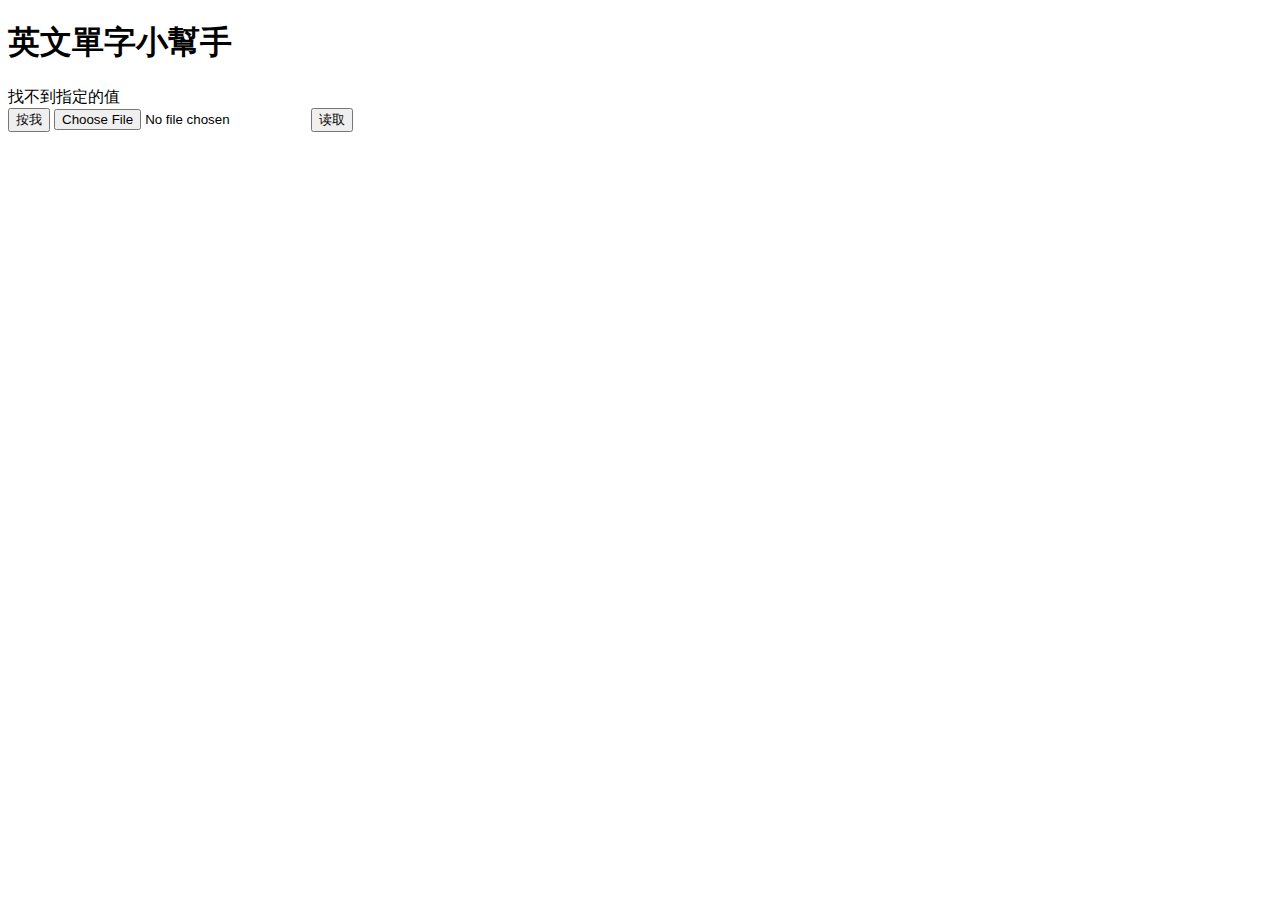
<file: read.html>
<!DOCTYPE html>
<html>

<head>
    <title>英文單字小幫手</title>

</head>

<body>
    <h1>英文單字小幫手</h1>
    <div id="result"></div>
    <!-- <input type="button" value="按我" class="btn"> -->
    <input type="button" value="按我" onclick="getItem();" class="btn">

    <input type="file" id="excelFile" accept=".xlsx, .xls">
    <button onclick="readExcel()">读取</button>

    <script>
        var el = document.querySelector(".btn");
        function getRandom(x) {
            return Math.floor(Math.random() * x);
        };
        function readExcel() {
            var fileInput = document.getElementById('excelFile');
            var file = fileInput.files[0];
            var reader = new FileReader();

            reader.onload = function (e) {
                var data = new Uint8Array(e.target.result);
                var workbook = XLSX.read(data, { type: 'array' });

                workbook.SheetNames.forEach(function (sheetName) {
                    var worksheet = workbook.Sheets[sheetName];
                    var jsonData = XLSX.utils.sheet_to_json(worksheet, { header: 1 });

                    localStorage.setItem(sheetName, JSON.stringify(jsonData));
                });

                console.log('Excel 文件已读取并存储到 localStorage 中。');
            };

            reader.readAsArrayBuffer(file);
        }

        function getItem() {
            // 檢查瀏覽器是否支援 LocalStorage
            if (typeof (Storage) !== "undefined") {
                // 讀取 LocalStorage 中的指定 key
                var level = ["1級", "2級", "3級", "4級", "5級", "6級"];
                var randomNum = getRandom(6);
                var value = localStorage.getItem(level[randomNum]);

                if (value !== null) {
                    // 將字串轉換為陣列
                    var arrayValue = JSON.parse(value);
                    var randomNum = getRandom(arrayValue.length);
                    // alert(arrayValue[randomNum][0]);
                    document.getElementById("result").innerHTML = arrayValue[randomNum][0];

                } else {
                    document.getElementById("result").innerHTML = "找不到指定的值";
                    readExcel();
                }

            } else {
                document.getElementById("result").innerHTML = "抱歉，你的瀏覽器不支援 LocalStorage";
            }
        }
        // el.onclick = getItem();

        getItem();
    </script>
</body>

</html>
</file>
